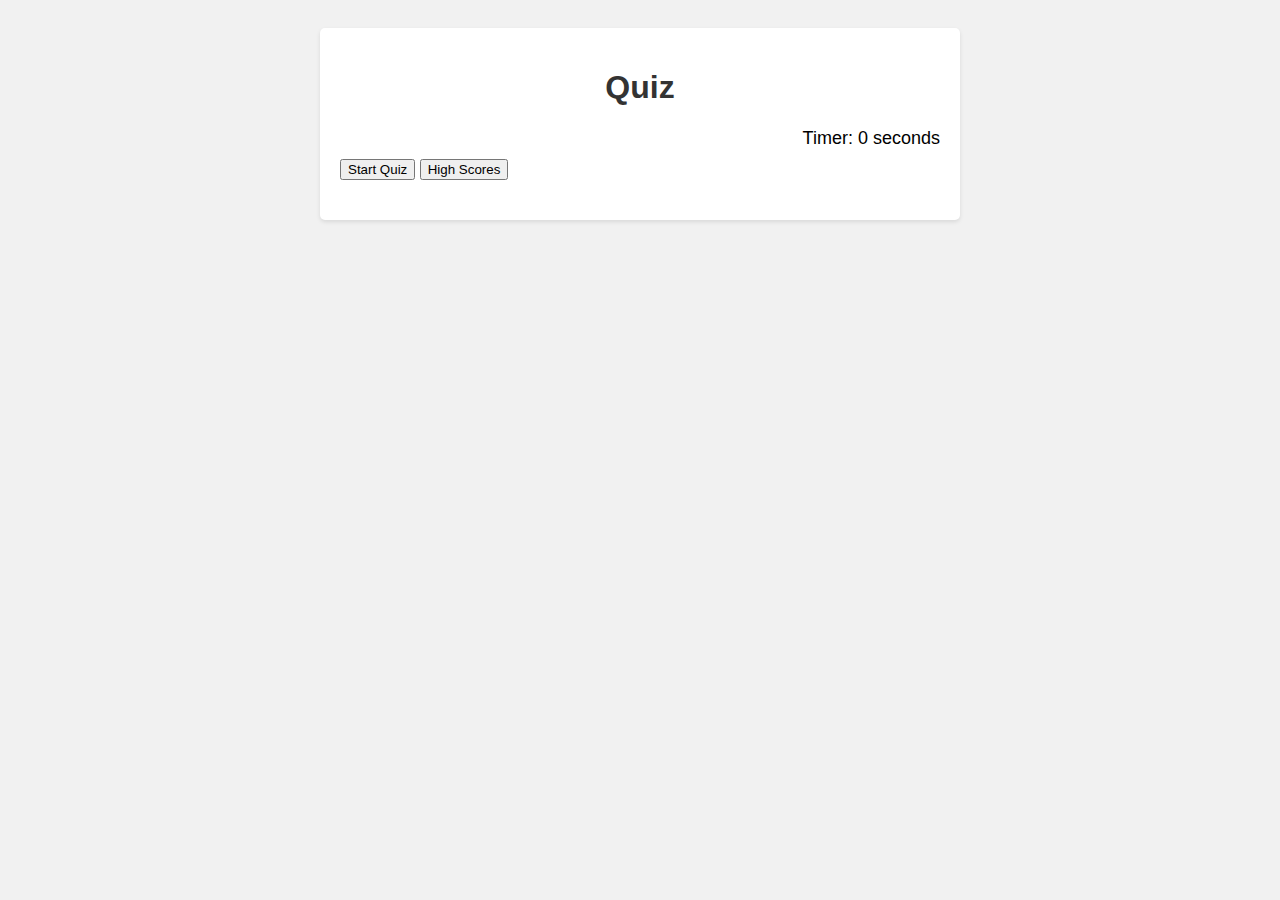
<file: index.html>
<!DOCTYPE html>
<html>
<head>
    <title>Quiz</title>
    <link rel="stylesheet" type="text/css" href="./assests/style.css">
</head>
<body>

     <div id="quiz-container">
        <h1>Quiz</h1>
            <div id="question-container"></div>
            <div id="timer">Timer: <span id="time">0</span> seconds</div>
            <button id="start-btn">Start Quiz</button>
            <button id="high-scores-btn">High Scores</button>
            <div id="result-container"></div>
        </div>
    <script src="./assests/script.js"></script>
</body>
</html>
</file>
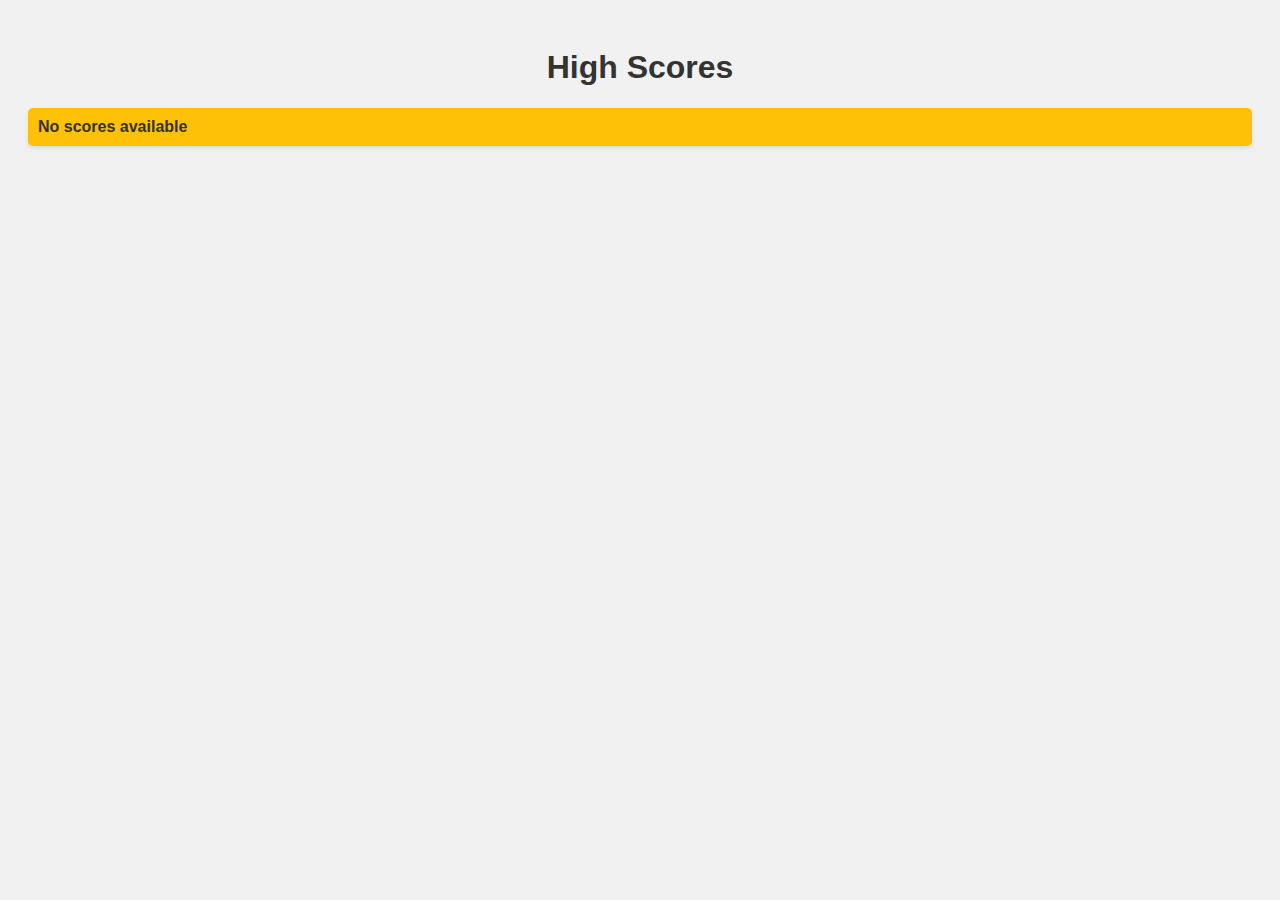
<file: highscores.html>
<!DOCTYPE html>
<html>
<head>
    <title>High Scores</title>
    <link rel="stylesheet" type="text/css" href="./assests/highscore.css">
</head>
<body>
    <h1>High Scores</h1>
    <ul id="high-scores-list"></ul>

    <script src="./assests/highscores.js"></script>
</body>
</html>
</file>
<file: assests/style.css>
body {
  font-family: Arial, sans-serif;
  background-color: #f1f1f1;
  padding: 20px;
}

#quiz-container {
  max-width: 600px;
  margin: 0 auto;
  background-color: #fff;
  border-radius: 5px;
  box-shadow: 0 2px 4px rgba(0, 0, 0, 0.1);
  padding: 20px;
}

h1 {
  text-align: center;
  color: #333;
}

#question-container {
  margin-bottom: 20px;
}

#timer {
  text-align: right;
  font-size: 18px;
  margin-bottom: 10px;
}

.btn-container {
  text-align: center;
}

.btn {
  display: inline-block;
  background-color: #007bff;
  color: #fff;
  border: none;
  padding: 10px 20px;
  margin: 5px;
  font-size: 16px;
  cursor: pointer;
  border-radius: 5px;
  transition: background-color 0.3s ease;
}

.btn:hover {
  background-color: #0056b3;
}

#result-container {
  text-align: center;
  margin-top: 20px;
  font-weight: bold;
}
</file>
<file: assests/highscore.css>
body {
    font-family: Arial, sans-serif;
    background-color: #f1f1f1;
    padding: 20px;
}
  
h1 {
    text-align: center;
    color: #333;
}
  
#high-scores-list {
    list-style: none;
    padding: 0;
    margin-top: 20px;
}
  
#high-scores-list li {
    margin-bottom: 10px;
    background-color: #fff;
    padding: 10px;
    border-radius: 5px;
    box-shadow: 0 2px 4px rgba(0, 0, 0, 0.1);
}
  
#high-scores-list li:first-child {
    background-color: #ffc107;
    color: #333;
    font-weight: bold;
}
</file>
